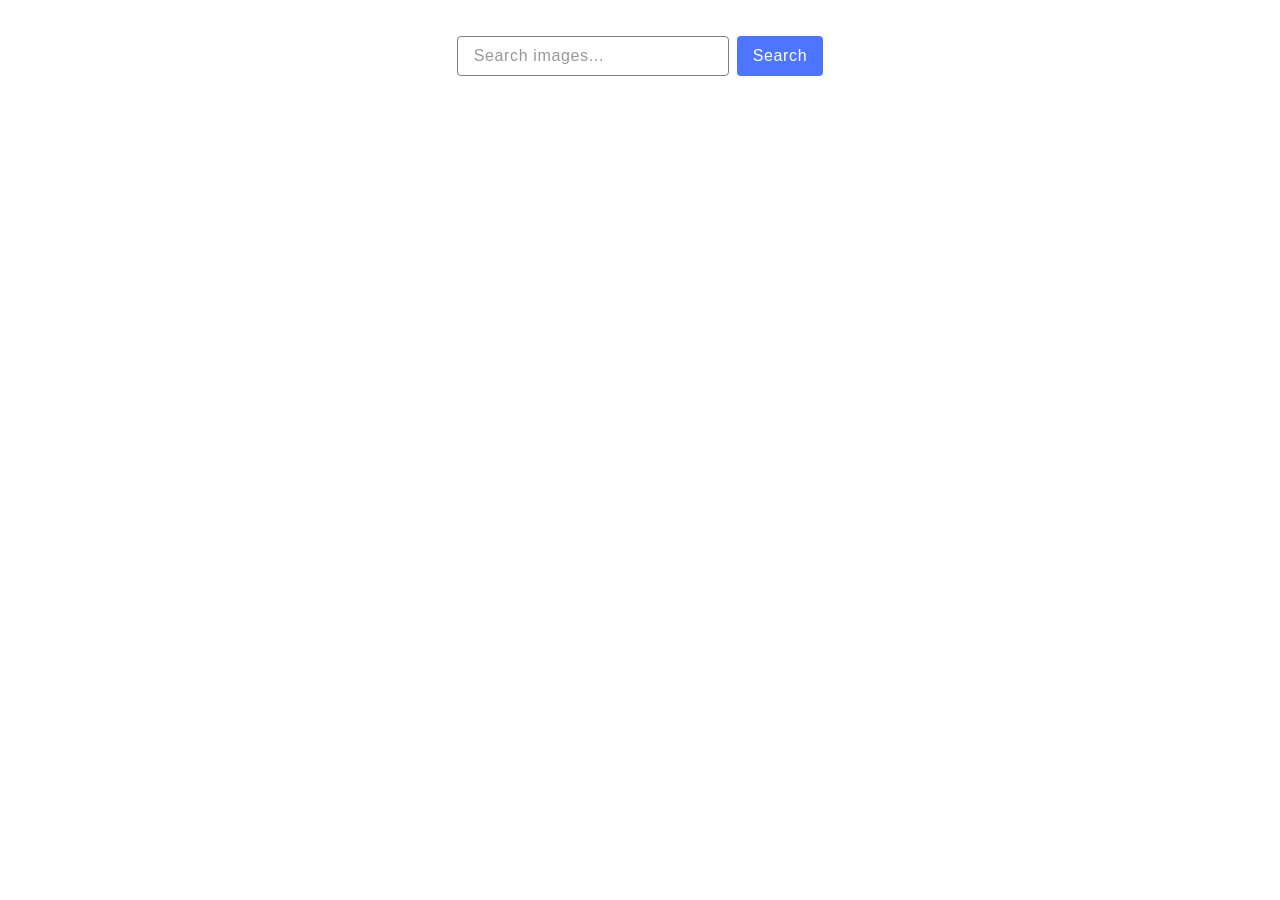
<file: src/index.html>
<!doctype html>
<html lang="en">
  <head>
    <meta charset="UTF-8" />
    <link rel="icon" type="image/svg+xml" href="/favicon.svg" />
    <meta name="viewport" content="width=device-width, initial-scale=1.0" />
    <title>HOMEWORKJS-11</title>
    <link rel="stylesheet" href="./css/styles.css" />
  </head>
  <body>
    <form class="form">
      <label>
        <input
          type="text"
          name="search-text"
          placeholder="Search images..."
          required
        />
      </label>
      <button type="submit">Search</button>
    </form>
    <div class="loader loader-default"></div>
    <ul class="gallery"></ul>

    <script type="module" src="./main.js"></script>
  </body>
</html>
</file>
<file: src/css/styles.css>
/**
  |============================
  | include css partials with
  | default @import url()
  |============================
*/
/* Common styles */
@import url('./reset.css');
@import url('./base.css');

.loader {
  display: none;
  margin: 20px auto;
}

.loader.is-visible {
  display: block;
}

.form {
  display: flex;
  justify-content: center;
  align-items: center;
  gap: 8px;
  margin-top: 36px;
  margin-bottom: 32px;
}

.form input[type='text'] {
  box-sizing: border-box;
  width: 272px;
  height: 40px;
  padding: 8px 16px;

  font-family: 'Montserrat', sans-serif;
  font-size: 16px;
  line-height: 1.5;
  letter-spacing: 0.04em;
  color: #2e2f42;

  border: 1px solid #808080;
  border-radius: 4px;
  outline: transparent;
  transition: border-color 250ms cubic-bezier(0.4, 0, 0.2, 1);
}

.form input[type='text']:hover {
  border-color: #000000;
}

.form input[type='text']:focus {
  border-color: #4e75ff;
}

.form input[type='text']::placeholder {
  color: #989898;
}

.form button[type='submit'] {
  display: inline-flex;
  align-items: center;
  justify-content: center;
  height: 40px;
  padding: 8px 16px;

  font-family: 'Montserrat', sans-serif;
  font-weight: 500;
  font-size: 16px;
  line-height: 1.5;
  letter-spacing: 0.04em;
  color: #ffffff;

  background-color: #4e75ff;
  border: none;
  border-radius: 4px;
  cursor: pointer;
  transition: background-color 250ms cubic-bezier(0.4, 0, 0.2, 1);
}

.form button[type='submit']:hover {
  background-color: #6c8cff;
}

.gallery {
  display: flex;
  flex-wrap: wrap;
  justify-content: center;
  gap: 24px;
  padding: 0;
  margin: 0 auto;
  max-width: 1128px;
  list-style: none;
}

.gallery-item {
  box-sizing: border-box;
  width: 360px;
  border: 1px solid #808080;
  background: #ffffff;
  overflow: hidden;
  display: flex;
  flex-direction: column;
}

.gallery-link {
  text-decoration: none;
  display: block;
  height: 200px;
  overflow: hidden;
}

.gallery-image {
  width: 100%;
  height: 100%;
  object-fit: cover;
  transition: transform 250ms cubic-bezier(0.4, 0, 0.2, 1);
}

.gallery-link:hover .gallery-image {
  transform: scale(1.04);
}

.info {
  display: flex;
  justify-content: space-around;
  align-items: center;
  padding: 4px 0;
  background-color: #ffffff;
  border-top: 1px solid #808080;
  margin-top: auto;
}

.info-item {
  display: flex;
  flex-direction: column;
  align-items: center;
  margin: 0;
  padding: 4px;

  font-family: 'Montserrat', sans-serif;
  font-size: 12px;
  line-height: 2;
  letter-spacing: 0.04em;
  color: #2e2f42;
}

.info-item b {
  font-weight: 600;
  font-size: 12px;
  line-height: 1.33;
  color: #2e2f42;
}
</file>
